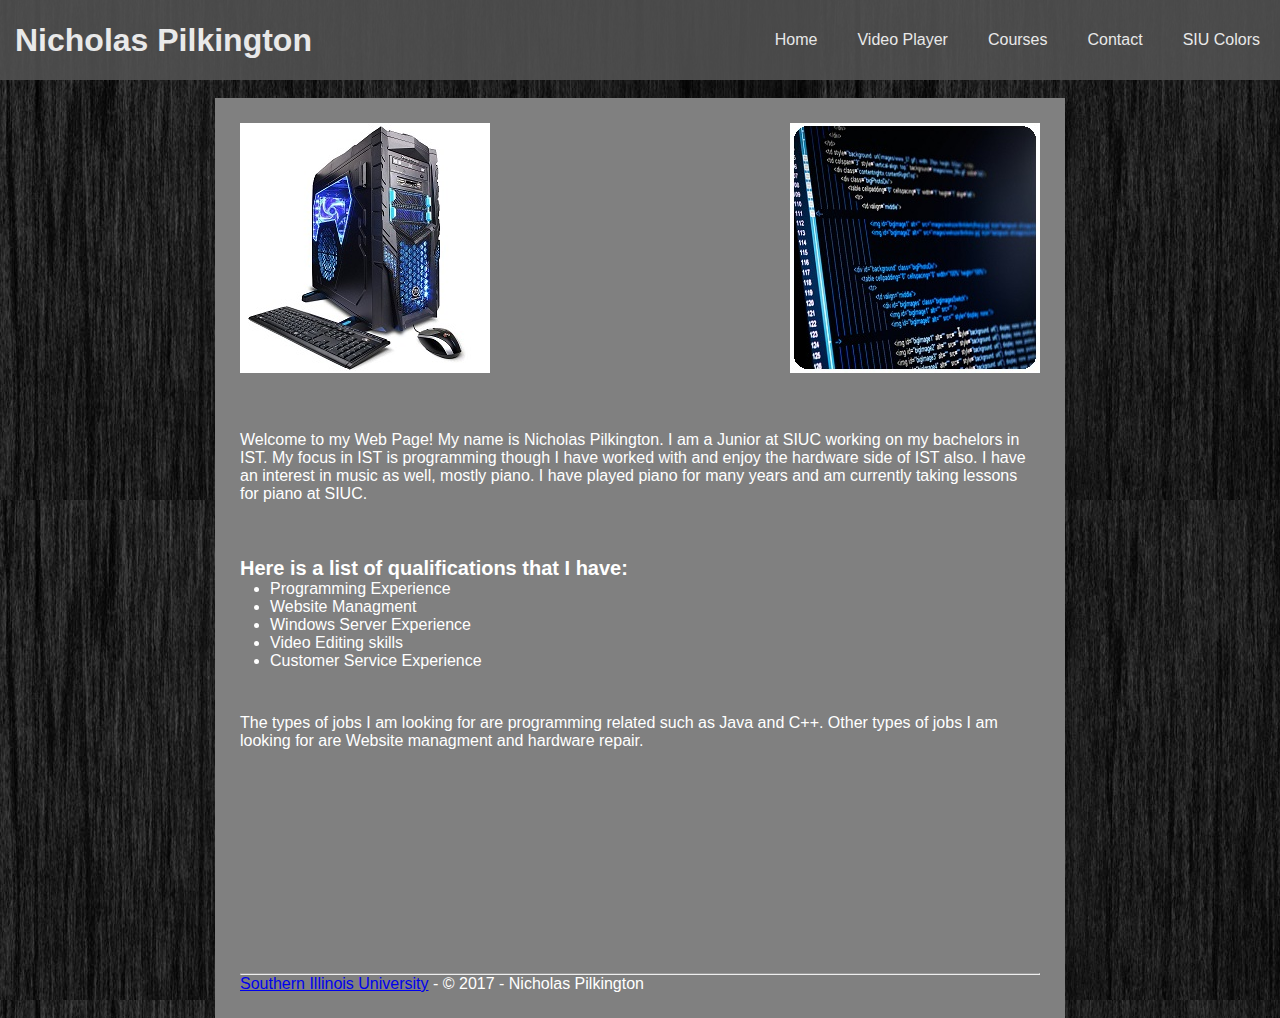
<file: Final_Project_NicholasPilkington/index.html>
<!DOCTYPE html>
<html lang="en"

<head>
	<meta charset="UTF-8">
	<title>Homepage</title>
	<link rel="stylesheet" type="text/css" href="style.css" />
	<script type="text/javascript" src="script.js"></script>
	
</head>

<body>


<main>


<div id="Maindiv">

	<div id="navdiv">
		
		<ul>
			<h1>Nicholas Pilkington</h1>	
			<li><a href="SIUColors.html">SIU Colors</a></li>
			<li><a href="contact.html">Contact</a></li>
			<li><a href="courses.html">Courses</a></li>
			<li><a href="player.html">Video Player</a></li>
			<li><a href="index.html">Home</a></li>
			
		</ul>
	</div>
</div>




<br><div id="centerpagehome">
<img src=images/gamingPC.jpg alt="Gaming PC">



<img src=images/programming.jpg alt="Programming" align="right">
<br><br><br><br>
<p>Welcome to my Web Page! My name is Nicholas Pilkington. I am a Junior at SIUC working on my bachelors in IST. My focus in IST is programming though I have worked with and enjoy the hardware side of IST also. I have an interest in music as well, mostly piano. I have played piano for many years and am currently taking lessons for piano at SIUC.</p>
<br><br><br>
<div id="centerp">
<p> Here is a list of qualifications that I have: </p>
</div>
	<div id="centerlist">
	<ul>
		<li>Programming Experience</li>
		<li>Website Managment</li>
		<li>Windows Server Experience</li>
		<li>Video Editing skills</li>
		<li>Customer Service Experience</li>
		
	</ul>
	</div>
<br><br><br>
<p>The types of jobs I am looking for are programming related such as Java and C++. Other types of jobs I am looking for are Website managment and hardware repair.</p>
<br>

 
	</div>
</main>
<div id="footer">
<footer>
	<hr>
	<p><a href="http://siu.edu/">Southern Illinois University</a> - &copy; 2017 - Nicholas Pilkington</p>

</footer>
</div>

</body>
</html>
</file>
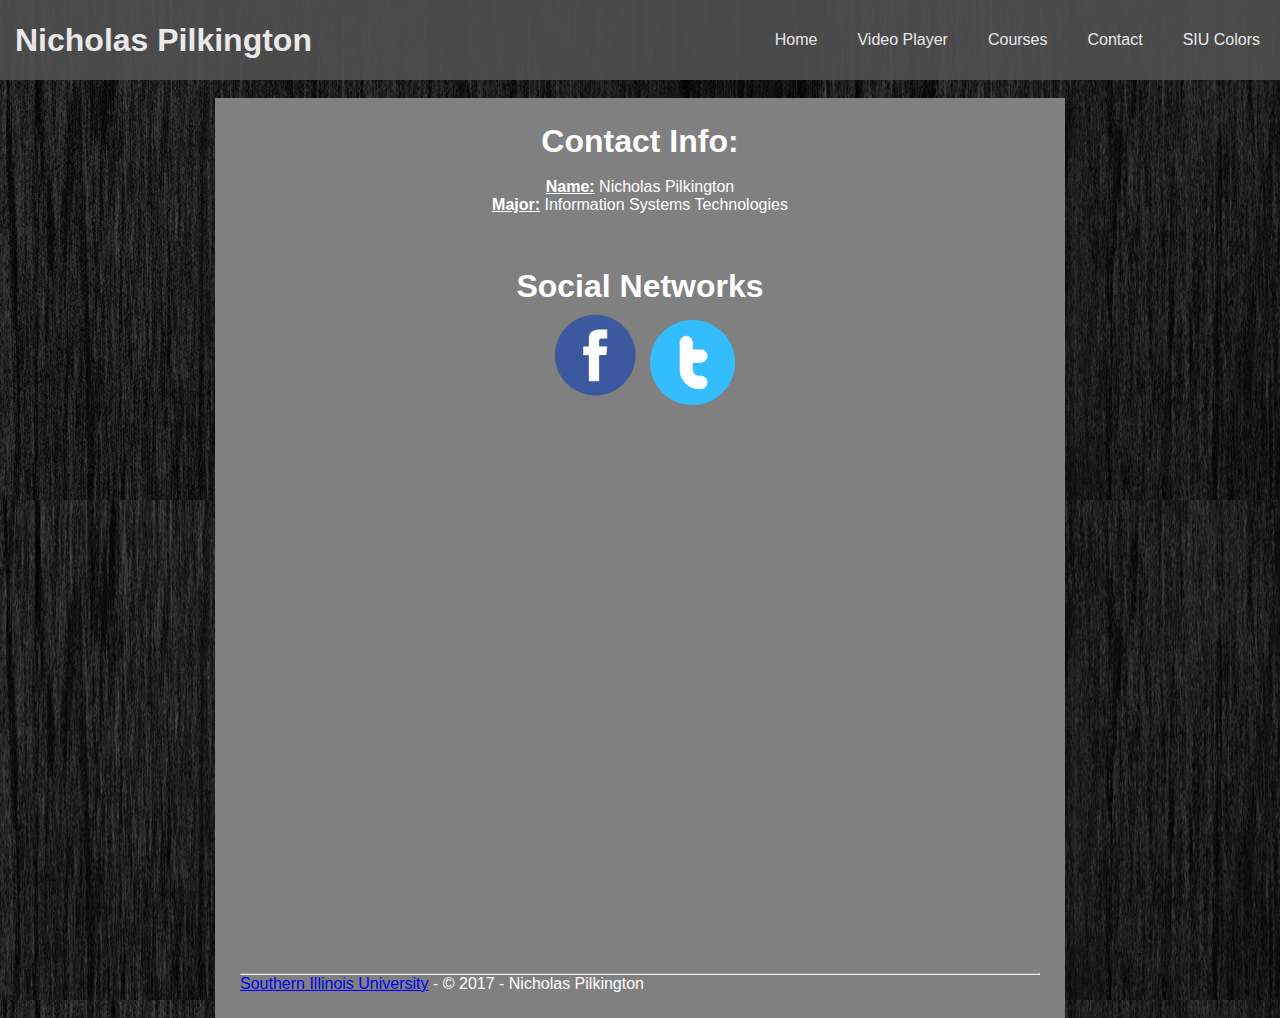
<file: Final_Project_NicholasPilkington/contact.html>
<!DOCTYPE html>
<html lang="en"

<head>
	<meta charset="UTF-8">
	<title>Contact</title>
	<link rel="stylesheet" type="text/css" href="style.css" />
	<script type="text/javascript" src="script.js"></script>
</head>

<body>

<main>

<div id="Maindiv">

	<div id="navdiv">
		
		<ul>
			<h1>Nicholas Pilkington</h1>	
			<li><a href="SIUColors.html">SIU Colors</a></li>	
			<li><a href="contact.html">Contact</a></li>
			<li><a href="courses.html">Courses</a></li>
			<li><a href="player.html">Video Player</a></li>
			<li><a href="index.html">Home</a></li>
			
		</ul>
	</div>
</div>


<br>
<div id="centerpagecontact">
<p>
<div id="centerpagecontactinfo">

<h1>Contact Info:</h1>
<br>
<b><u>Name:</u></b> Nicholas Pilkington
<br> 
<b><u>Major:</u></b> Information Systems Technologies
</p>
<br><br><br>

<h1> Social Networks </h1>
 <a href="https://www.facebook.com/SouthernIllinoisUniversityCarbondale"><img src="images/facebook.png" alt="facebook" 
 width="100" height="100" border="0"></a>
 <a href="https://www.twitter.com/SIUC"><img src="images/twitter.png" alt="twitter" 
 width="85" height="85" border="0"></a>
<br>
<br>
</div>
</div>
</main>
<div id="footer">
<footer>
	<hr>
	<p><a href="http://siu.edu/">Southern Illinois University</a> - &copy; 2017 - Nicholas Pilkington</p>

</footer>
</div>

</body>
</html>
</file>
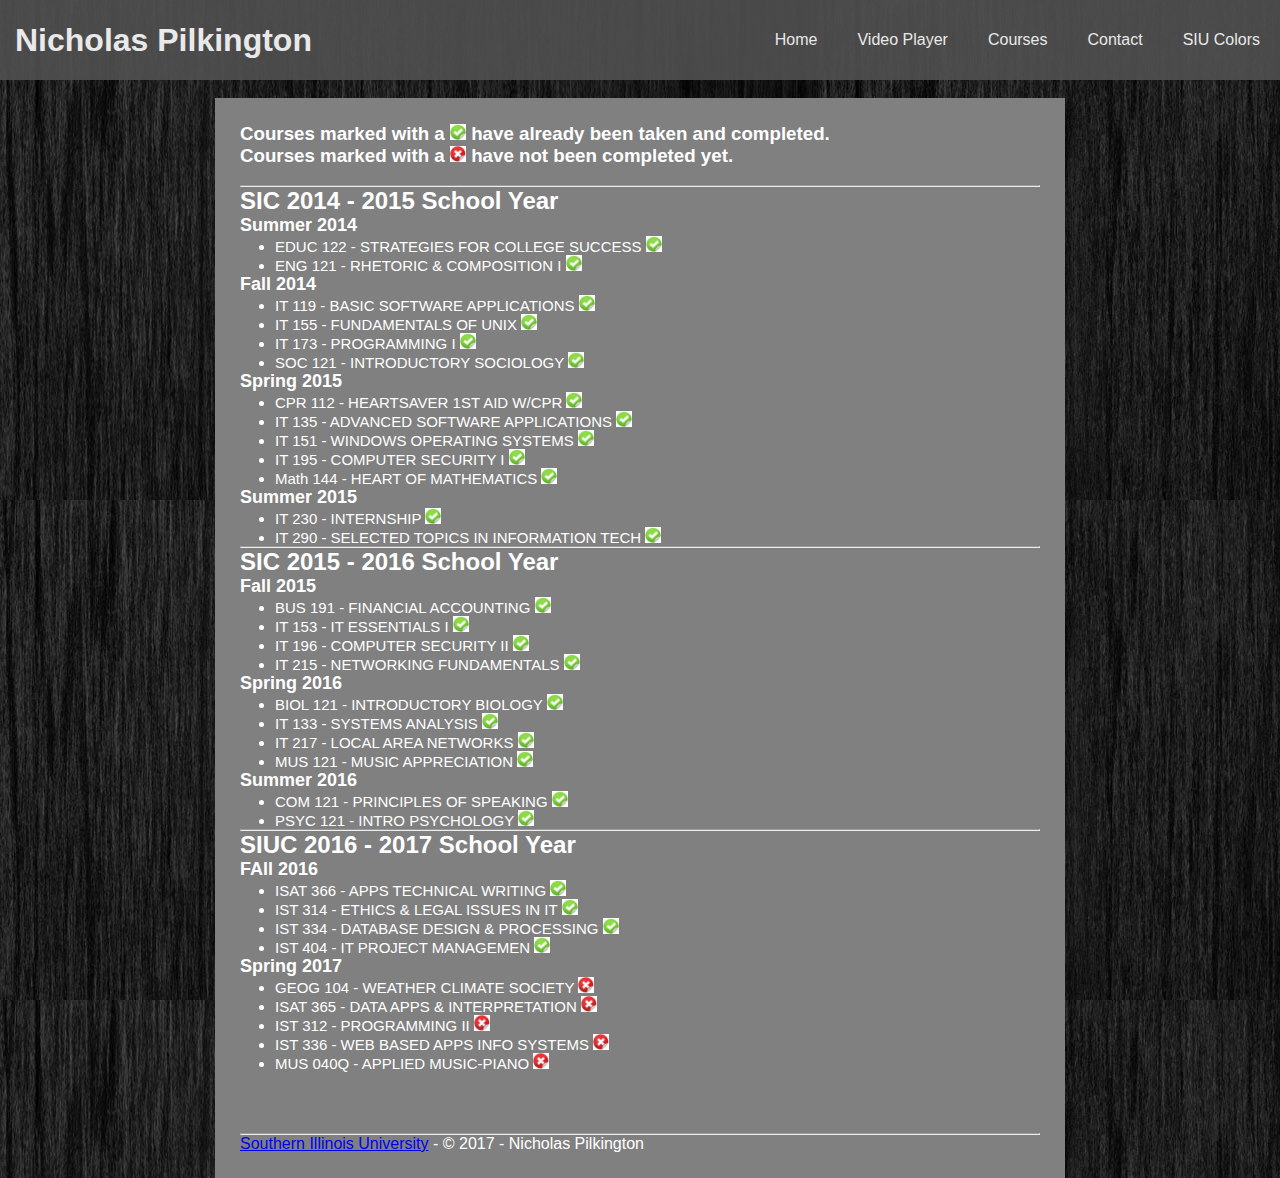
<file: Final_Project_NicholasPilkington/courses.html>
<!DOCTYPE html>
<html lang="en"

<head>
	<meta charset="UTF-8">
	<title>Courses</title>
	<link rel="stylesheet" type="text/css" href="style.css" />
</head>

<body>

<main>

<div id="Maindiv">

	<div id="navdiv">
		
		<ul>
			<h1>Nicholas Pilkington</h1>	
			<li><a href="SIUColors.html">SIU Colors</a></li>
			<li><a href="contact.html">Contact</a></li>
			<li><a href="courses.html">Courses</a></li>
			<li><a href="player.html">Video Player</a></li>
			<li><a href="index.html">Home</a></li>
			
		</ul>
	</div>
</div>


<br>
<div id="centerpagecourses">
<h3> 
Courses marked with a <img src=images/green_checkmark.jpg alt="Green Check Mark" height="16" width="16"> have already been taken and completed.<br>
Courses marked with a <img src=images/red_x.jpg alt="Red X" height="16" width="16"> have not been completed yet.
</h3>

<br>
<div id="coursestab">
<hr>
<h2>SIC 2014 - 2015 School Year</h2>
	<h3> Summer 2014 </h3>
		<ul>
			<li>EDUC 122 - STRATEGIES FOR COLLEGE SUCCESS <img src=images/green_checkmark.jpg alt="Green Check Mark" height="16" width="16"></li>
			<li>ENG 121 - RHETORIC & COMPOSITION I <img src=images/green_checkmark.jpg alt="Green Check Mark" height="16" width="16"></li>
		</ul>
	<h3> Fall 2014 </h3>
		<ul>
			<li>IT 119 - BASIC SOFTWARE APPLICATIONS <img src=images/green_checkmark.jpg alt="Green Check Mark" height="16" width="16"></li>
			<li>IT 155 - FUNDAMENTALS OF UNIX <img src=images/green_checkmark.jpg alt="Green Check Mark" height="16" width="16"></li>
			<li>IT 173 - PROGRAMMING I <img src=images/green_checkmark.jpg alt="Green Check Mark" height="16" width="16"></li>
			<li>SOC 121 - INTRODUCTORY SOCIOLOGY <img src=images/green_checkmark.jpg alt="Green Check Mark" height="16" width="16"></li>
		</ul>
	<h3> Spring 2015 </h3>
		<ul>
			<li>CPR 112 - HEARTSAVER 1ST AID W/CPR <img src=images/green_checkmark.jpg alt="Green Check Mark" height="16" width="16"></li>
			<li>IT 135 - ADVANCED SOFTWARE APPLICATIONS <img src=images/green_checkmark.jpg alt="Green Check Mark" height="16" width="16"></li>
			<li>IT 151 - WINDOWS OPERATING SYSTEMS <img src=images/green_checkmark.jpg alt="Green Check Mark" height="16" width="16"></li>
			<li>IT 195 - COMPUTER SECURITY I <img src=images/green_checkmark.jpg alt="Green Check Mark" height="16" width="16"></li>
			<li>Math 144 - HEART OF MATHEMATICS <img src=images/green_checkmark.jpg alt="Green Check Mark" height="16" width="16"></li>
		</ul>
	<h3> Summer 2015 </h3>
		<ul>
			<li>IT 230 - INTERNSHIP <img src=images/green_checkmark.jpg alt="Green Check Mark" height="16" width="16"></li>
			<li>IT 290 - SELECTED TOPICS IN INFORMATION TECH <img src=images/green_checkmark.jpg alt="Green Check Mark" height="16" width="16"></li>
		</ul>
<hr>
<h2>SIC 2015 - 2016 School Year<h2>
	<h3> Fall 2015 </h3>
		<ul>
			<li>BUS 191 - FINANCIAL ACCOUNTING <img src=images/green_checkmark.jpg alt="Green Check Mark" height="16" width="16"></li>
			<li>IT 153 - IT ESSENTIALS I <img src=images/green_checkmark.jpg alt="Green Check Mark" height="16" width="16"></li>
			<li>IT 196 - COMPUTER SECURITY II <img src=images/green_checkmark.jpg alt="Green Check Mark" height="16" width="16"></li>
			<li>IT 215 - NETWORKING FUNDAMENTALS <img src=images/green_checkmark.jpg alt="Green Check Mark" height="16" width="16"></li>
		</ul>
	<h3> Spring 2016 </h3>
		<ul>
			<li>BIOL 121 - INTRODUCTORY BIOLOGY <img src=images/green_checkmark.jpg alt="Green Check Mark" height="16" width="16"></li>
			<li>IT 133 - SYSTEMS ANALYSIS <img src=images/green_checkmark.jpg alt="Green Check Mark" height="16" width="16"></li>
			<li>IT 217 - LOCAL AREA NETWORKS <img src=images/green_checkmark.jpg alt="Green Check Mark" height="16" width="16"></li>
			<li>MUS 121 - MUSIC APPRECIATION <img src=images/green_checkmark.jpg alt="Green Check Mark" height="16" width="16"></li>
		</ul>
	<h3> Summer 2016 </h3>
		<ul>
			<li>COM 121 - PRINCIPLES OF SPEAKING <img src=images/green_checkmark.jpg alt="Green Check Mark" height="16" width="16"></li>
			<li>PSYC 121 - INTRO PSYCHOLOGY <img src=images/green_checkmark.jpg alt="Green Check Mark" height="16" width="16"></li>
		</ul>
<hr>
<h2>SIUC 2016 - 2017 School Year</h2>
	<h3> FAll 2016 </h3>
		<ul>
			<li>ISAT 366 - 	APPS TECHNICAL WRITING <img src=images/green_checkmark.jpg alt="Green Check Mark" height="16" width="16"></li>
			<li>IST 314 - ETHICS & LEGAL ISSUES IN IT <img src=images/green_checkmark.jpg alt="Green Check Mark" height="16" width="16"></li>
			<li>IST 334 - DATABASE DESIGN & PROCESSING <img src=images/green_checkmark.jpg alt="Green Check Mark" height="16" width="16"></li>
			<li>IST 404 - IT PROJECT MANAGEMEN <img src=images/green_checkmark.jpg alt="Green Check Mark" height="16" width="16"></li>
		</ul>
	<h3> Spring 2017 </h3>
		<ul>
			<li>GEOG 104 - WEATHER CLIMATE SOCIETY <img src=images/red_x.jpg alt="Red X" height="16" width="16"></li>
			<li>ISAT 365 - DATA APPS & INTERPRETATION <img src=images/red_x.jpg alt="Red X" height="16" width="16"></li>
			<li>IST 312 - PROGRAMMING II <img src=images/red_x.jpg alt="Red X" height="16" width="16"></li>
			<li>IST 336 - WEB BASED APPS INFO SYSTEMS <img src=images/red_x.jpg alt="Red X" height="16" width="16"></li>
			<li>MUS 040Q - APPLIED MUSIC-PIANO <img src=images/red_x.jpg alt="Red X" height="16" width="16"></li>
		</ul>
</div>
		
</main>

<div id="footer">
<footer>
	<hr>
	<p><a href="http://siu.edu/">Southern Illinois University</a> - &copy; 2017 - Nicholas Pilkington</p>

</footer>
</div>

</body>
</html>
</file>
<file: Final_Project_NicholasPilkington/style.css>
/*Page background and font settings for all pages*/
body{
	font-family: arial, sans-serif;
	background: url("images/background.jpg");
}

*{
	padding: 0px;
	margin: 0px;
}


/*Main Navigation Tab For All Pages*/

#maindiv{	
	width: 100%;
	height: 700px;
	background: #3d475f;
	background-size: cover;	
}

#navdiv{
	opacity: 0.9;
	filter: (opacity=70);
}

#navdiv ul{
	width: 100%;
	height: 80px;
	background: #505050;
	line-height: 80px;
	color: white;
	margin-right: 15px;
	
}

#navdiv ul a{
	text-decoration: none;
	color: white;
	padding: 20px;
}

#navdiv ul li {
	list-style-type: none;
	display: inline-block;
	float: right;
}

#navdiv ul li:hover{
	background: #b1b1b1;
	transition: all 0.20s;
}

#navdiv h1{
	width: 300px;
	float: left;
	cursor: pointer;
	margin-left: 15px;
}



/*Home Page CSS*/
#centerpagehome {	
	background: gray;
	color: white;
	margin-left: auto;
	margin-right: auto;
	padding: 25px;
	width: 50em;
	height: 50em;
}

#centerlist ul{
	width: 100%;
	height: 80px;	
	padding-left: 30px;
	color: white;
	margin-right: 15px;	
}

#centerp {
	width: 100%;		
	font-weight: bold;
	font-size: 20px;
	color: white;
	margin-right: 15px;	
}




/*Courses Page CSS*/
#centerpagecourses {
	background: gray;
	color: white;
	margin-left: auto;
	margin-right: auto;
	padding: 25px;
	width: 50em;
	height: 60em;
}

#coursestab ul{			
	font-weight: italic;
	padding-left: 35px;
	font-size: 15px;
	color: white;
	
}

#coursestab h3{	
	font-size: 18px;
	color: white;
	
}



/*Contact Page CSS*/
#centerpagecontact {
	background: gray;
	color: white;
	margin-left: auto;
	margin-right: auto;
	padding: 25px;
	width: 50em;
	height: 50em;
}
#centerpagecontactinfo  {
	text-align: center;
}


/*SIUColors Page CSS*/
#centerSIUColorspage {
	background: #FFFFFF;
	color: white;
	margin-left: auto;
	margin-right: auto;
	padding: 25px;
	width: 50em;
	height: 65em;
}
#SIUText{
	color: #2F2F2F;
	text-align: center;
	
}
#SIUText h1{
	color: #ffa800;
}


#SIUText a{
	color: #720030;
	text-align: center;
	
}
#SIUText hr{ 
    display: block;
    margin-top: 0.5em;
    margin-bottom: 0.5em;
    margin-left: auto;
    margin-right: auto;
    border-style: bold;
    border-width: 2px;
}

#SIUNav{
	opacity: 0.9;
	filter: (opacity=70);
}

#SIUNav ul{
	width: 100%;
	height: 80px;
	background: #660000;
	line-height: 80px;
	color: white;
	margin-right: 15px;	
}

#SIUNav ul a{
	text-decoration: none;
	color: white;
	padding: 20px;
}

#SIUNav ul li {
	list-style-type: none;
	display: inline-block;
	float: right;
}

#SIUNav ul li:hover{
	background: #000000;
	transition: all 0.20s;
}

#SIUNav h1{
	width: 300px;
	color: #ffa800;
	float: left;
	cursor: pointer;
	margin-left: 15px;
}

#background{
background: #D9D6CC;
}

#Temperatures {    
      width: 16em;
	  float: left;	
  
  }
#Temperatures form{    
      width: 16em;
	  float: left;	  
  }

#Math {
  width: 16em;
  float: left;	 
}
  
#Math form{
	width: 16em;
	float: left;	 	
}
  
#Fun{
	width: 18em;
	float: left;
}
  
#Fun form{
	width: 18em;
	float: left;	 
}
  
#SIUfooter {
	background: #2F2F2F;
	color: white;
	margin-left: auto;
	margin-right: auto;
	padding: 10px;
	width: auto;
	height: auto;
}






#linkcolor{
	color: white;
	
}

/*Footer For All pages*/
#footer {
	background: gray;
	color: white;
	margin-left: auto;
	margin-right: auto;
	padding: 25px;
	width: 50em;
	height: auto;
}


/*Video Player CSS*/

#centerpagevideo{
	background: gray;
	color: white;
	margin-left: auto;
	margin-right: auto;
	padding: 25px;
	width: 50em;
	height: 65em;
}

#centerpagevideo h2 {
	text-align: center;	
	
}
#centerpagevideo p {
	text-align: center;	
	
}

#favorites h2{
	text-align: center;	
	
}
#favorites p{
	text-align: left;	
}

#favorites ul{			
	font-weight: italic;
	padding-left: 35px;
	font-size: 15px;
	color: white;	
}
#restaurants {
	width: 22em;
	float: left;	 	
}
#restaurants img{
	width: 150px;
	height: 150px;
	 	
}


#places {
	width: 16em;
	float: left;	 	
}

#places img{
	width: 150px;
	height: 150px;
	 	
}

#enjoy {
	width: 12em;
	float: left;	 	
}

#enjoy img{
	width: 150px;
	height: 150px;
	 	
}

#player {
	background-color: rgb(30, 30, 30);
	display: block;
	margin: 0 auto; 
	user-select: none;
	-webkit-user-select: none;
	-moz-user-select: none;
	-ms-user-select: none;
}
#player img {
	background-color: rgb(70, 70, 70);
}
#player img:hover {
	background-color: rgb(50, 170, 220);
}
#player img, #pbar-container, #sbar-container {
	cursor: pointer;
}

/* The Containers */

#video-container {
	width: 0 auto;
	height: 500px;
	position: relative;
}
	video {
		height: 100%;
		width: 100%;
		
	}
	#screen {
		height: 100%;
		width: 100%;
		line-height: 360px;
		text-align: center;
		position: absolute;
		z-index: 1 !important;

		background: -moz-radial-gradient(center, ellipse cover,  rgba(0,0,0,0) 0%, rgba(0,0,0,0.01) 1%, rgba(0,0,0,0.65) 100%); /* FF3.6+ */
		background: -webkit-gradient(radial, center center, 0px, center center, 100%, color-stop(0%,rgba(0,0,0,0)), color-stop(1%,rgba(0,0,0,0.01)), color-stop(100%,rgba(0,0,0,0.65))); /* Chrome,Safari4+ */
		background: -webkit-radial-gradient(center, ellipse cover,  rgba(0,0,0,0) 0%,rgba(0,0,0,0.01) 1%,rgba(0,0,0,0.65) 100%); /* Chrome10+,Safari5.1+ */
		background: -o-radial-gradient(center, ellipse cover,  rgba(0,0,0,0) 0%,rgba(0,0,0,0.01) 1%,rgba(0,0,0,0.65) 100%); /* Opera 12+ */
		background: -ms-radial-gradient(center, ellipse cover,  rgba(0,0,0,0) 0%,rgba(0,0,0,0.01) 1%,rgba(0,0,0,0.65) 100%); /* IE10+ */
		background: radial-gradient(ellipse at center,  rgba(0,0,0,0) 0%,rgba(0,0,0,0.01) 1%,rgba(0,0,0,0.65) 100%); /* W3C */
		filter: progid:DXImageTransform.Microsoft.gradient( startColorstr='#00000000', endColorstr='#a6000000',GradientType=1 ); /* IE6-9 fallback on horizontal gradient */
	}
		#screen img {
			vertical-align: middle;
		}

#pbar-container {
	margin-top: 2px;
	padding-bottom: 2px;
	background-color: rgb(70, 70, 70);
}
	#pbar {
		height: 5px;
		width: 0%;
		background-color: rgb(50, 170, 220);
	}

#buttons-container {
	height: 50px;
}
	#buttons-container > * {
		display: inline-block;
		height: 100%;
		vertical-align: middle;
		margin: 0 10px;
	}
	#time-field {
		color: rgb(50, 170, 220);
		line-height: 50px;
		cursor: default;
	}
	#sound-button {
		margin-right: 0;
	}
	#sbar-container {
		margin-left: 0;
		width: 100px;
		height: 5px;
		background-color: rgb(70, 70, 70);
	}
		#sbar {
			height: 100%;
			width: 100%;
			background-color: rgb(50, 170, 220);
		}
	#fullscreen-button {
		float: right;
	}
</file>
